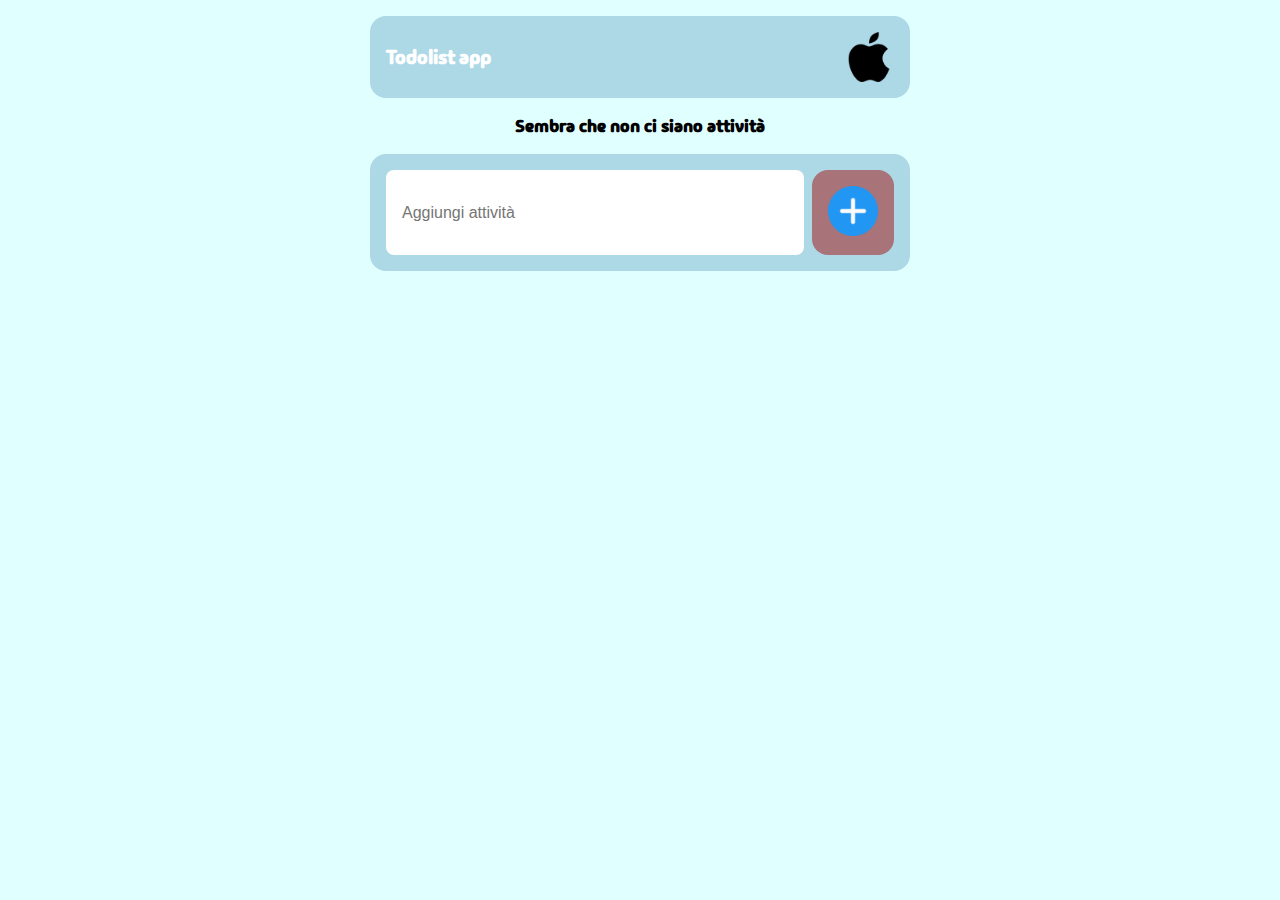
<file: index.html>
<!DOCTYPE html>

<!--Differenza tra tag inline e block level
    px: pixel, %: percentuale rispetto al tag contenitore
    width e height riferiscono all'elemento, non al contenitore
    margin: spazio esterno al bordo
    box-sizing: border-box -> quando uso height e width, agiscono su padding e bordo, non solo sul contenuto
    display: flex -> rende flessibile il contenuto all'interno del contenitore, poi agisco
    con justify-content e align-items che agiscono sull'asse principale e secondario del contenuto
-->

<html>
    <head>
        <title>Todolist | Coding Week</title>
         <!-- Font  -->
        <link rel="preconnect" href="https://fonts.googleapis.com%22%3E/">
        <link rel="preconnect" href="https://fonts.gstatic.com/" crossorigin>
        <link href="https://fonts.googleapis.com/css2?family=Inter:wght@100..900&display=swap" rel="stylesheet">
        <link href="https://fonts.googleapis.com/css2?family=Madimi+One&display=swap" rel="stylesheet">
        <link rel="icon" href="images/www.png">
        <link rel="stylesheet" href="style.css">
    </head>
    <body>
        <div class="container">
            <!--Intestazione-->
            <header class="panel">
                <h1>Todolist app</h1>
                <img src="images/apple-black-logo.png" alt="Logo boolean">
            </header>
            <main>
                <p class="empty-list-message"></p>
                <ul class="todo-list">
                </ul>
                <div class="panel add-todo">
                    <input type="text" placeholder="Aggiungi attività">
                    <button>
                        <img src="images/plus.png" alt="plus icon">
                    </button>
                </div>
            </main>
        </div>
        <script src="script.js"></script>
    </body>
</html>
</file>
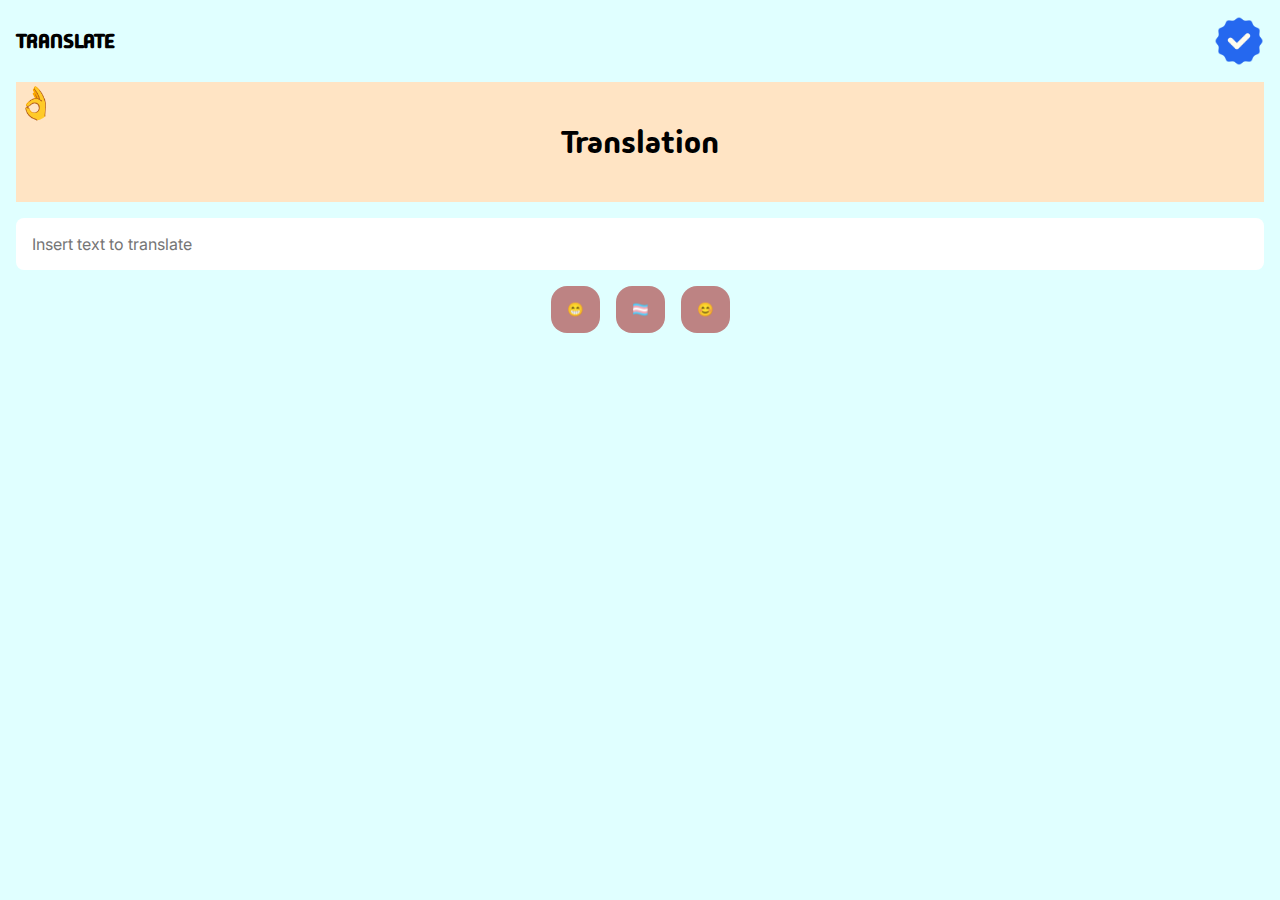
<file: Translate/index.html>
<!DOCTYPE html>
<html lang="en">
<head>
    <meta charset="UTF-8">
    <meta name="viewport" content="width=device-width, initial-scale=1.0">
    <link rel="preconnect" href="https://fonts.googleapis.com%22%3E/">
    <link rel="preconnect" href="https://fonts.gstatic.com/" crossorigin>
    <link href="https://fonts.googleapis.com/css2?family=Inter:wght@100..900&display=swap" rel="stylesheet">
    <link href="https://fonts.googleapis.com/css2?family=Madimi+One&display=swap" rel="stylesheet">
    <link rel="icon" href="images/www.png">
    <link rel="stylesheet" href="style.css">
    <title>Translate</title>
</head>
<body>
    <header class="pannel">
        <h1>Translate</h1>
        <img src="images/checklist.png">
    </header>
    <main>
        <section class="pannel translation">
            <div class="translation-flag">👌</div>
            <div class="translation-result">
                <p class="translation-text">Translation</p>
            </div>
            
        </section>
        <section class="pannel controls ">
            <input class="text-input" type="text" placeholder="Insert text to translate">
            <button class="lang-button" data-lang="en">😁</button>
            <button class="lang-button" data-lang="sp">🏳️‍⚧️</button>
            <button class="lang-button" data-lang="fr">😊</button>
        </section>
    </main>
    <script src="script.js"></script>
</body>
</html>
</file>
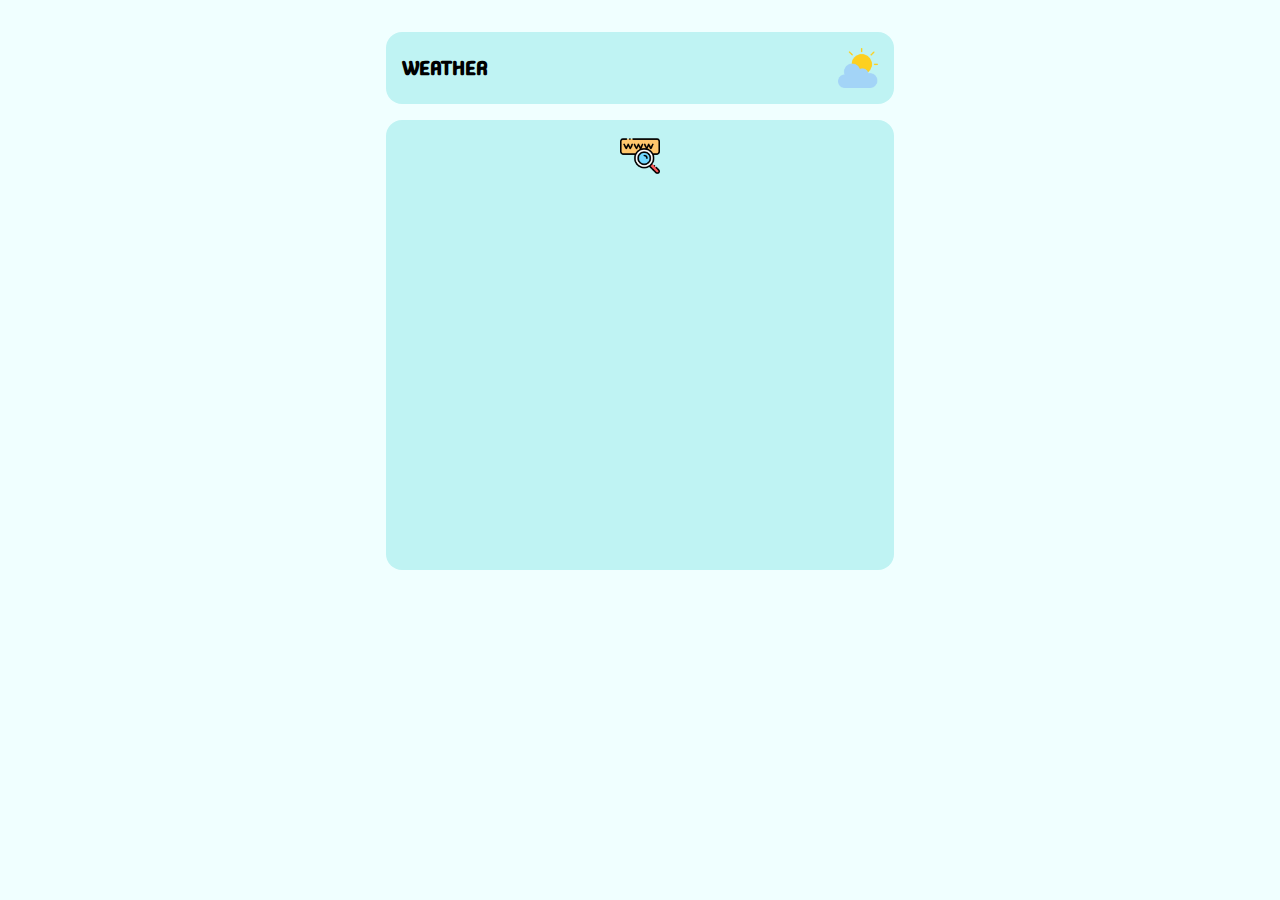
<file: Weather/index.html>
<!DOCTYPE html>
<html lang="en">
<head>
    <meta charset="UTF-8">
    <meta name="viewport" content="width=device-width, initial-scale=1.0">
    <link rel="preconnect" href="https://fonts.googleapis.com%22%3E/">
    <link rel="preconnect" href="https://fonts.gstatic.com/" crossorigin>
    <link href="https://fonts.googleapis.com/css2?family=Inter:wght@100..900&display=swap" rel="stylesheet">
    <link href="https://fonts.googleapis.com/css2?family=Madimi+One&display=swap" rel="stylesheet">
    <link rel="icon" href="images/www.png">
    <link rel="stylesheet" href="style.css">
    <title>Weather</title>
</head>
<body>
    <div class="container">
        <header class="panel">
            <h1>Weather</h1>
            <img class="logo-icon" src="images/cloudy.png" alt="Logo icon...">
        </header>
        <main>
            <div class="weather-info panel">
                <div class="weather-location"></div>
                <img class="weather-icon" alt="Weather icon...">
                <div class="weather-temperature"></div>
            </div>
            </main>
    </div>
    <script src="script.js"></script>
</body>
</html>
</file>
<file: style.css>
/*
*/
*{
    padding: 0;
    margin: 0;
    box-sizing: border-box;
}

.container{
    max-width: 540px;
    margin: 0 auto;
}

header{
    display: flex;
    align-items: center;
    justify-content: space-between;
    margin-bottom: 16px;
}

h1{
    font-size: 20px;
    color: white;
}

body{
    background-color: lightcyan;
    padding: 16px;
    font-family: Madimi One, sans-serif;
}

.add-todo{
    display: flex;
    gap: 8px;
    margin-top: 16px;
}

.panel{
    padding: 16px;
    background-color: lightblue;
    border-radius: 16px;
}

input{
    font-size: 16px;
    padding: 16px;
    border-radius: 8px;
    border: none;
    flex-grow: 1;
}

img {
    width: 50px;
    height: auto; /* Imposta un'altezza fissa per l'immagine */
}

button{
    padding: 16px;
    border: none;
    border-radius: 16px;
    background-color: rgba(165, 42, 42, 0.585);
    cursor: pointer;
}

.empty-list-message{
    text-align: center;
    font-weight: bold;
    font-size: 18px;
}

.todo-item{
    display: flex;
    align-items: center;
    list-style-type: none;
    background-color: white;
    margin: 16px 0;
    border-radius: 16px;
}

.todo-text{
    padding: 16px;
}

.todo-check{
    cursor: cursor;
    padding: 16px;
    background-color: brown;
    border-radius: 16px 0 0 16px;
    cursor: pointer;
}
</file>
<file: Translate/style.css>
/*
*/
*{
    padding: 0;
    margin: 0;
    box-sizing: border-box;
}

.container{
    max-width: 540px;
    margin: 0 auto;
}

header{
    display: flex;
    align-items: center;
    justify-content: space-between;
    margin-bottom: 16px;
}

h1{
    font-size: 20px;
    color: black;
    text-transform: uppercase;
}

body{
    background-color: lightcyan;
    padding: 16px;
    font-family: Madimi One, sans-serif;
}

.add-todo{
    display: flex;
    gap: 8px;
    margin-top: 16px;
} 

.panel{
    padding: 16px;
    background-color: lightblue;
    border-radius: 16px;
}

input{
    font-size: 16px;
    font-family: "Inter", sans-serif;
    padding: 16px;
    border-radius: 8px;
    border: none;
}

img {
    width: 50px;
    height: auto; /* Imposta un'altezza fissa per l'immagine */
}

button{
    padding: 16px;
    border: none;
    border-radius: 16px;
    background-color: rgba(165, 42, 42, 0.585);
    cursor: pointer;
}

.controls{
    display: flex;
    flex-wrap: wrap;
    justify-content: center;
    gap: 16px;
}

.empty-list-message{
    text-align: center;
    font-weight: bold;
    font-size: 18px;
}

.todo-item{
    display: flex;
    align-items: center;
    list-style-type: none;
    background-color: white;
    margin: 16px 0;
    border-radius: 16px;
}

.translation{
    background-color: bisque;
    margin-bottom: 16px;
}

.translation-result{
    display: flex;
    justify-content: center;
    align-items: center;
    min-height: 120px;
}

.translation-text{
    font-size: 32px;
}

.translation-flag{
    position: absolute;
    font-size: 32px;
}

.text-input{
    width: 100%;
}

.todo-text{
    padding: 16px;
}

.todo-check{
    cursor: pointer;
    padding: 16px;
    background-color: brown;
    border-radius: 16px 0 0 16px;
    cursor: pointer;
}
</file>
<file: Weather/style.css>
*{
    padding: 0;
    margin: 0;
    box-sizing: border-box;
}

.container{
    max-width: 540px;
    margin: 0 auto;
}

.panel{
    background-color: rgb(191, 243, 243);
    margin: 16px;
    padding: 16px;
    border-radius: 16px;
}

header{
    display: flex;
    justify-content: space-between;
    align-items: center;
}

h1{
    font-size: 20px;
    text-transform: uppercase;
}

.weather-info{
    min-height: 450px;
}

.weather-icon{
    height: 40px;
    width: auto;
    transition: opacity 0.5s, translate 1s;
}

.weather-location{
    font-size: 32px;
    font-weight: 500;
    text-transform: uppercase;
}

.weather-temperature{
    font-size: 100px;
    font-weight: 500;
    text-transform: uppercase;
}

.suggestion{
    font-size: 24px;
    font-weight: 700;
    transition: scale 1s;
}

.logo-icon{
    width: 40px;
    height: auto;
}

main{
    text-align: center;
}

body{
    background-color: azure;
    padding: 16px;
    font-family: Madimi One, sans-serif;
}

input{
    width: 80%;
    font-size: 24px;
    font-weight: 500;
    color: beige;
    border-radius: 8px;
}

input::placeholder{
    color: blueviolet;
    text-transform: capitalize;
    font-size: 20px;
}

button{
    border-radius: 8px;
    padding: 5px;
}

button:hover{
    background-color: aqua;
    cursor: pointer;
}

.not-found{
    display: none;
    margin-top: 50px;
    scale: 0;
    opacity: 0;
    width: 100%;
    text-align: center;
}

.not-found img{
    width: 70%;
}

.fade-in{
    animation: 0.5s fadeIn forwards;
    animation-delay: 0.5s;
}

@keyframes fadeIn {
    to{
        scale: 1;
        opacity: 1;
    }   
}

.js-loading{
    .weather-icon{
        opacity: 0;
        translate: 0 30px;
    }
    .suggestion{
        scale: 0;
    }
}
</file>
